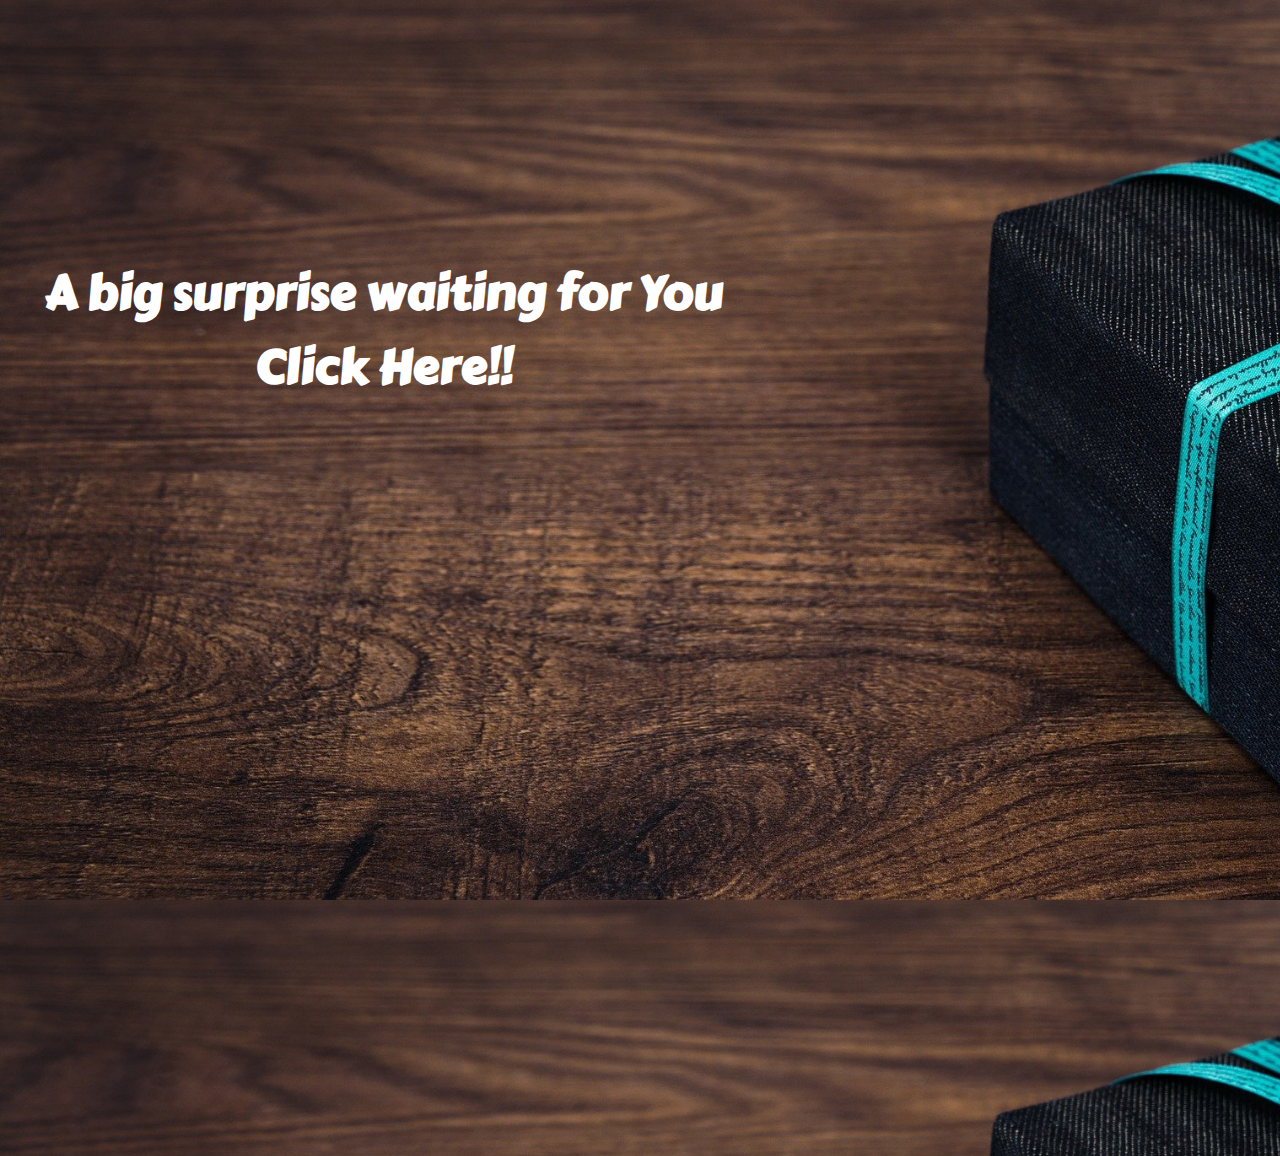
<file: index.html>
<!DOCTYPE html>
<html lang="en">
<head>
    <meta charset="UTF-8">
    <meta name="viewport" content="width=device-width, initial-scale=1.0">
    <title>Document</title>
    <link rel="stylesheet" href="style.css">
</head>
<body>
    <div id="surprise-box">
        A big surprise waiting for You<br><a href="page1.html" id="link">Click Here!!</a>
    </div>
</body>
</html>
</file>
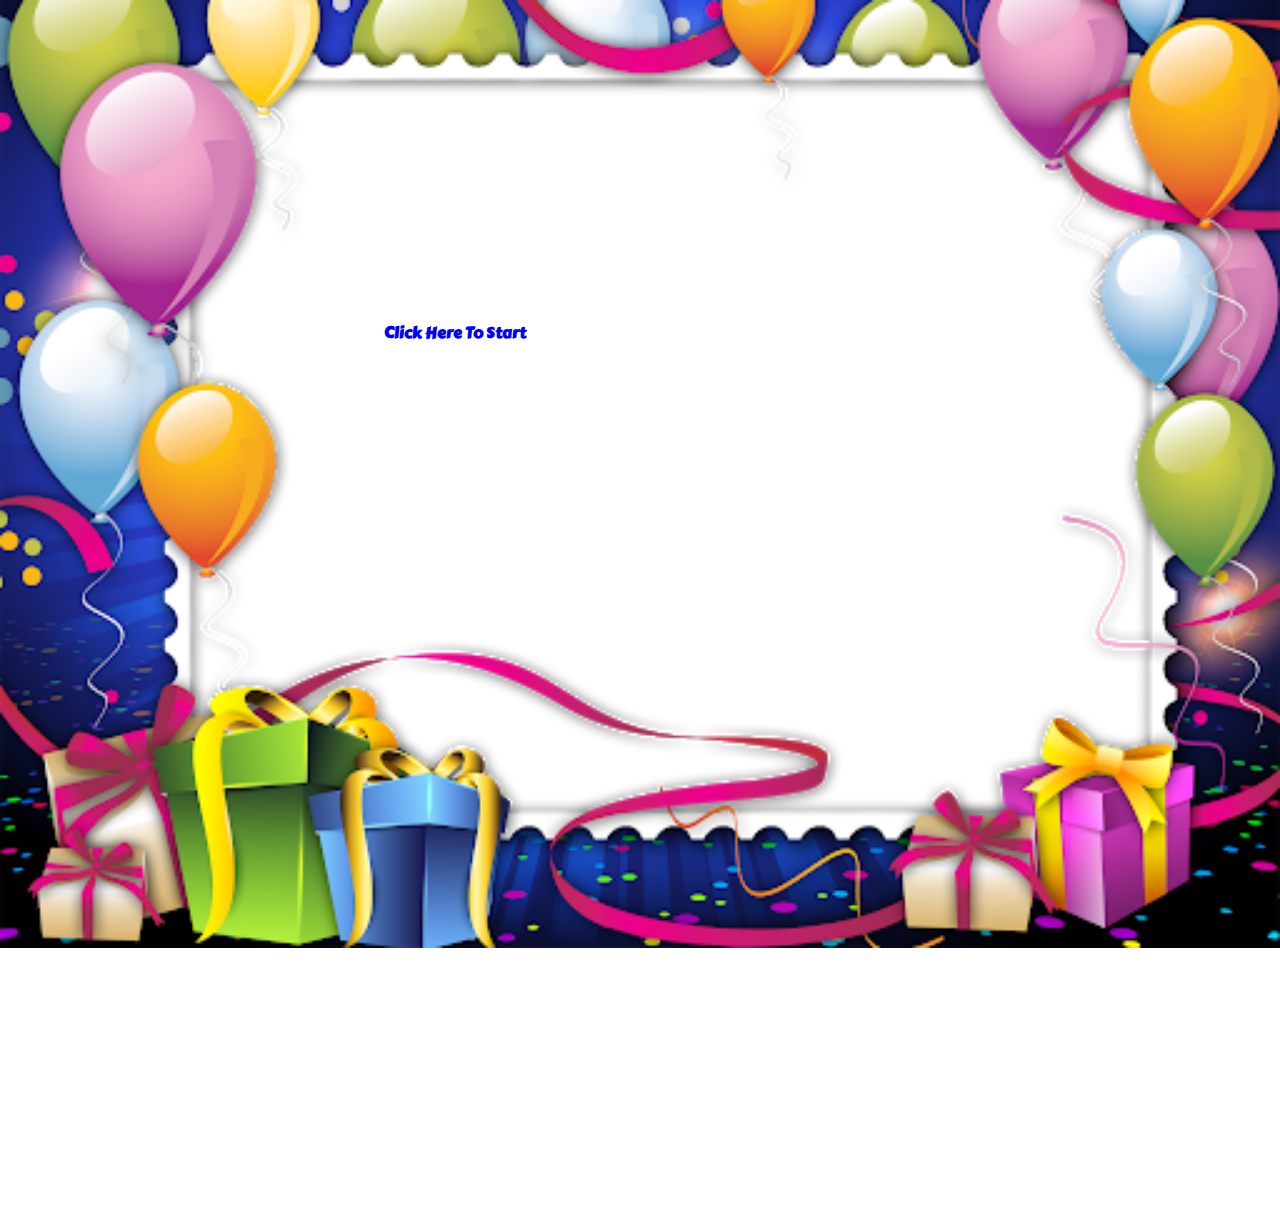
<file: page3.html>
<!DOCTYPE html>
<html lang="en">
<head>
    <meta charset="UTF-8">
    <meta name="viewport" content="width=device-width, initial-scale=1.0">
    <title>Document</title>
    <link rel="stylesheet" href="style.css">
    <link rel="preconnect" href="https://fonts.gstatic.com">
<link href="https://fonts.googleapis.com/css2?family=Fraunces:wght@300&display=swap" rel="stylesheet">
</head>
<body id="page3Body">
    <audio id="myAudio" loop>
		<source src="songs/page_3Song.mp3" type="audio/mp3">
    </audio>

    <div style="margin-left:30%;margin-top:25%;" id="linkdiv">
        <a href="#" id="link"  style="color:blue;" 
        onclick="openFullscreen();">Click Here To Start</a>
    </div>
    
    <div style="display: none;margin-top: 4%;" id="mainBox">
        <img src="image/saumya.jpeg" class="main" id="main1" style="width: 400px;">
        <div class="subMain" id="subMain1">
            Happppppppppppiiiie birthday Rana... 🎂 <br>
            A beautiful + sweet + cute + <br>softnatured + supportive <br>+intelligent + crazy girl....👸
            On your birthday <br>I wish you <br>all love and happiness in the world and whatever <br>
            you want most in the life it comes to you <br>just the way you imagined it or better..<br>
            I m greatful to have you as a friend.<br> 
            Bahut payari h tu....pta nii tha humari <br>Itni acchi bonding Ho jayegi....<br>
            Your dance moves 😱💃.... <br>Mai Tera haye re jabra hoye re jabra fan Ho gya😂
            <br>By the way....... Ek aur <br>saal purani Ho gyi teri <br>alhad jawaani..........
            Happy 20th💫 kannu💃<br>
            Love you ❤🎈🎆🎁🎉🎀<br><br>
            <span style="font-size: 25px;">-- Saumya Srishti</span><br>
            <a href="#" style="color:blue;float:right;margin-right:7%;text-decoration: none;" 
            onclick="next();">Next -></a>
        </div>

        <img src="image/kamakhaya.jpeg" class="main" id="main2" style="display: none;width: 320px;">
        <div class="subMain" id="subMain2" style="display: none;">
            <br><br><br>
            I wish you love, hope <br>and everlasting joy and happiness... <br>
            Happy birthday ❤ <br><br>tu ekdum mast hai yrr aur tu jaisi hai<br>
            waisi hi rahna 😄 aur pahle pahadi 
            <br>language sikha dena fhir video bhejna 😂<br><br>
            <span style="font-size: 25px;">-- kamakhaya Tiwari</span><br><br><br><br>
            <a href="#" style="color:blue;float:right;margin-right:7%;text-decoration: none;"
            onclick="next();">Next -></a>
            <a href="#" style="color:blue;float:left;margin-right:7%;text-decoration: none;"
            onclick="prev();"><- Prev</a>
        </div>

        <img src="image/nitin.jpeg" class="main" id="main3" style="display: none;width: 270px;">
        <div class="subMain" id="subMain3" style="display: none;">
            <br><br><br>
            Happy birthday 🎉🎉🎂🎂🎂 samoshi. May God will <br>
            <br>full your whole needs. Aur tu moti ho <br>gae hai lockdown me 😁😅. Enjoy your day.<br><br>
            Be 😁 happy pichli party yaad hai teri.<br><br>
            <span style="font-size: 25px;">-- Nitin Dwivedi</span><br><br><br>
            <a href="#" style="color:blue;float:right;margin-right:7%;text-decoration: none;"
            onclick="next();">Next -></a>
            <a href="#" style="color:blue;float:left;margin-right:7%;text-decoration: none;"
            onclick="prev();"><- Prev</a>
        </div>

        <img src="image/asmit.jpeg" class="main" id="main4" style="display: none;">
        <div class="subMain" id="subMain4" style="display: none;">
            <br>
            Happy birthday 🎉🎉🎂🎂🎂 Kritika.<br>
            May This birthday brings alot <br>of happiness for you 
            <br><br>You are one the rarest gem😁😅that god had ever<br>
            made😁having the combination <br>of beautiful heart + sharp mind.<br><br>
            Teri Tarifo mein toh shabd <br>kam padd jayenge. Tu kamesha khush rahe<br>
            Tere saare sapne pure ho bas yahi kamna karta hu<br>
            Aur tu bas aise hi smile karti reh....<br>
            Duniya ki saari khushiya bhagwan tujhe de<br>
            And life mein hamesha tujhe success mille<br>
            I am blesses to have you as a friend<br><br>
            <span style="font-size: 25px;">-- Asmit Bajaj</span><br><br>
            <a href="#" style="color:blue;float:right;margin-right:7%;text-decoration: none;"
            onclick="next();">Next -></a>
            <a href="#" style="color:blue;float:left;margin-right:7%;text-decoration: none;"
            onclick="prev();"><- Prev</a>
        </div>

        <div class="subMain" id="subMain5" style="display: none;
        margin-top: 1%;margin-left: 28%;font-size: 25px;">
            Tum Jiyyo Hazaro Saal Saal ke Din Ho Pachas Hazaar....🎂🎂<br>
            🎂🎂🎂✨✨✨✨✨🥳🥳🥳🥳<br>
            <img src="image/cakeCutting.jpeg" class="main" id="main4" style="height: 398px;
            margin-left: 28%;
            width: 247px;">
            <br>
            <a href="#" style="color:blue;float:right;margin-right:7%;text-decoration: none;"
            onclick="exit();">Exit Full Screen</a>
            <a href="#" style="color:blue;float:left;margin-right:7%;text-decoration: none;"
            onclick="prev();"><- Prev</a>
        </div>
        
    </div>
</body>
<script>
    var elem = document.documentElement;
    var elem1 = document.getElementById("mainBox");
function openFullscreen() {
    document.getElementById("myAudio").play();
if (elem.requestFullscreen) {
elem1.style.display="flex";
document.getElementById("linkdiv").style.display="none";
elem.requestFullscreen();
} else if (elem.webkitRequestFullscreen) { /* Safari */
elem1.style.display="flex";
document.getElementById("linkdiv").style.display="none";
elem.webkitRequestFullscreen();
} else if (elem.msRequestFullscreen) { /* IE11 */
elem1.style.display="flex";
document.getElementById("linkdiv").style.display="none";
elem.msRequestFullscreen();
}
}

    id = 1;
    function sleep(ms) {
        return new Promise(resolve => setTimeout(resolve, ms));
    }

    function next(){
        document.getElementById("main"+id).style.display = "none";
        document.getElementById("subMain"+id).style.display = "none";
        id++;
        if(id != 5){
            document.getElementById("main"+id).style.display = "";
            document.getElementById("subMain"+id).style.display = "";
        }else{
            document.getElementById("subMain"+id).style.display = "";
        }
    }

    function prev(){
        if(id != 5){
            document.getElementById("main"+id).style.display = "none";
            document.getElementById("subMain"+id).style.display = "none";
        }else{
            document.getElementById("subMain"+id).style.display = "none";
        }

        
        id--;
        document.getElementById("main"+id).style.display = "";
        document.getElementById("subMain"+id).style.display = "";
        
    }

    function exit(){
        document.exitFullscreen();
    }

</script>
</html>
</file>
<file: style.css>
@import url('https://fonts.googleapis.com/css?family=Carter+One');
/*index css */
body{
    background-image: url(image/gift-box.jpg);
    background-size: cover;
}

#surprise-box{
    width: 60%;
    text-align: center;
    color:white;
    font-weight: bold;
    font-size: 3rem;
    margin-top: 20%;
}

#link{
    text-decoration: none;  
    color:white;
    transition:0.7s;
}

#link:hover{
    transition: 0.5s;
    font-size: 3.5rem;
}




/*page-1 css */

*{
	box-sizing: border-box;
}

body, html{
	margin:0;
	padding:0;
	height:100%;
	font-family: "carter one",sans-serif;
	font-weight: bold!important;
}

.first--slide{
	position: relative;
	width:100%;
	height:100%;
	background:#423d46;
	color:#d8d0be;
	text-transform: uppercase;
	font-weight: 700;
	overflow: hidden;
}

.first--slide::before{
	content:"";
	position: absolute;
	width:0%;
	height: 100%;
	left:0;
	right:0;
	background:#fcbb5e;
	z-index: 3;
	animation:firstSlideRemove 500ms ease 6s 1 forwards;
}

@keyframes firstSlideRemove{
	from{
		width:0%;
	}
	to{
		width:100%;
	}
}

.slide--content{
	overflow: hidden;
	text-align: center;
	padding:4em;
	position: absolute;
	width:auto;
	height: auto;
	left:50%;
	top:45%;
	transform:translate(-50%,-45%);
	animation:firstSlideOver 500ms ease 2000ms 1  forwards;
}

.first--slide .slide--content h1{
	position: relative;
	animation: firstSlideTextOne 500ms ease 0s 1 forwards;
	font-size: 6em;
	margin:0;
	line-height: 1.2em;
	opacity: 0;
	transform: scale(0) rotate(-45deg);
}

.first--slide .slide--content h2{
	position: relative;
	color:#fcbb5e;
	font-size:4em;
	line-height: 1em;
	margin:0;
	top:-1.6em;
	opacity: 0;
	animation:  firstSlideTextTwo 500ms ease 350ms 1 forwards;
}

.first--slide span{
	display: inline-block;
	position: absolute;
	background: #bc835f;
}

.first--slide span.top{
	left:0;
	top:0;
	width:0px;
	height:2px;
	animation:firstSlideBorderOne 300ms ease 650ms 1 forwards;
}

.first--slide span.right{
	right:0;
	top:0;
	width:2px;
	height: 0;
	animation:firstSlideBorderTwo 300ms ease 950ms 1 forwards;
}

.first--slide span.bottom{
	right:0;
	bottom:0;
	width:0px;
	height: 2px;
	animation:firstSlideBorderOne 300ms ease 1250ms 1 forwards;
}

.first--slide span.left{
	left:0;
	bottom:0;
	height: 0;
	width: 2px;
	animation:firstSlideBorderTwo 300ms ease 1550ms 1 forwards;
}

.slide--content::after{
	content:"";
	position: absolute;
	width:175px;
	height: 175px;
	border-radius: 50%;
	background:#bc835f;
	z-index: -1;
	left:-75px;
	top:-75px;
	transform:scale(0);
	animation: firstSlideOverlayOne 300ms ease 1850ms 1 forwards,
	firstSlideOverlayTwo 500ms ease 2150ms 1 forwards;
}

@keyframes firstSlideTextOne{
	from{
		opacity: 0;
		transform:scale(0) rotate(-45deg);
	}
	to{
		opacity: 1;
		transform:scale(1) rotate(0deg);
	}
}

@keyframes firstSlideTextTwo{
	from{
		opacity: 0;
		top: -1.6em;
	}
	to{
		opacity: 1;
		top: 0em;
	}
}

@keyframes firstSlideBorderOne{
	from{
		width: 0px;
	}
	to{
		width: 100%;
	}
}

@keyframes firstSlideBorderTwo{
	from{
		height: 0;
	}
	to{
		height: 100%;
	}
}

@keyframes firstSlideOver{
	from{
		opacity: 1;
		transform:translate(-50%,-45%) rotate(0deg); 
	}
	to{
		opacity: 0;
		transform:translate(-50%,-45%) rotate(-90deg); 
	}
}

@keyframes firstSlideOverlayOne{
	from{
		transform: scale(0);
	}
	to{
		transform: scale(1);
	}
}

@keyframes firstSlideOverlayOne{
	from{
		transform: scale(1);
	}
	to{
		transform: scale(8);
	}
}

/*SECOND SLIDE ANIMATION*/

.slide--content--one{
	position: absolute;
	text-align: center;
	width:100%;
	height: auto;
	top:50%;
	transform:translateY(-50%);
	letter-spacing: 0.1em;
	animation:secondSlideMoveUp 300ms ease 750ms 1 forwards,
	secondSlideOver 1s ease 2.5s 1 forwards ;
}

@keyframes secondSlideOver{
	from{
		transform:translateY(-50%) rotate(0deg);
		left:0;
		opacity: 1;
	}
	to{
		transform: translateY(-50%) rotate(90deg);
		left:50%;
		opacity: 0;
	}
}

.slide--content--one h1 , 
.slide--content--one h2{
	position: relative;
	line-height: 1em;
	margin:0;
} 

.slide--content--one h1.first{
	font-size: 6em;
	opacity: 0;
	transform:rotate(-180deg) scale(0);
	animation:secondSlideTextOne 500ms ease 0s 1 forwards;
}

.slide--content--one h2.first{
	font-size: 5em;
	transform: scale(0);
	opacity: 0;
	animation:secondSlideTextTwo 300ms ease 490ms 1 forwards;
}

.slide--content--one h2.second{
	font-size: 5em;
	transform: scale(0);
	opacity: 0;
	animation:secondSlideTextThree 200ms ease 1000ms 1 forwards;
}

.slide--content--one h1.second{
	top:3em;
	color:#fcbb5e;
	font-size: 6em;
	opacity: 0;
	animation: secondSlideTextFour 300ms ease 1200ms 1 forwards;
}

.circle--stuff{
	position: absolute;
	width:700px;
	height: 700px;
	border-radius: 50%;
	top:50%;
	left:50%;
	transform:translate(-50%,-50%);
}

.circle--stuff svg{
	position: absolute;
	left:0;
	right:0;
	margin:auto;
	opacity: 0;
	top:8em;
	animation:secondSlideSVG 500ms ease 1400ms 1 forwards;
}


@keyframes secondSlideSVG{
	from{
		opacity: 0;
	}	
	to{
		opacity: 1;
	}
}

@keyframes secondSlideTextOne{
	from{
		opacity: 0;
		transform:rotate(-180deg) scale(0);
	}
	to{
		opacity: 1;
		transform:rotate(0deg) scale(1);
	}
}

@keyframes secondSlideTextTwo{
	0%{
		transform: scale(0);
		opacity: 0;
	}
	70%{
		transform: scale(1.2);
		opacity: 1;
	}
	100%{
		transform: scale(1);
		opacity: 1;
	}
}

@keyframes secondSlideMoveUp{
	from{
		top:50%;
		transform:translateY(-50%);
	}
	to{
		top:40%;
		transform:translateY(-40%);
	}
}

@keyframes secondSlideTextThree{
	from{
		transform: scale(0);
		opacity: 0;
	}
	to{
		transform: scale(1);
		opacity: 1;
	}
}

@keyframes secondSlideTextFour{
	from{
		opacity: 0;
		transform: scale(0);
		top: 3em;
	}
	to{
		opacity: 1;
		transform: scale(1);
		top: 0em;
	}
}


/*second slide canvas container*/

.second--canvas{
	position: relative;
	width:100%;
	height: 100%;
	overflow: hidden;
}

.second--canvas::before , 
.second--canvas::after{
	content:"";
	position: absolute;
	width:0;
	height: 100%;
	left:0;
	top:0;
	z-index: -1;
	animation:secondCanvasIntro 500ms ease 0s 1 forwards;
}

.second--canvas::before{
	background: #e97e23;
}

.second--canvas::after{
	background:#ff1f64;
	animation-delay: 500ms;
}

.second--canvas .content{
	position: relative;
	width:100%;
	text-align: center;
	height: auto;
	top:40%;
	transform: translateY(-40%);
	text-transform: uppercase;
	letter-spacing: 0.1em;
	font-size:5em;
	color:#fff;
}

.second--canvas .content h2{
	position: relative;
	margin:0;
}

.second--canvas .content h2:nth-child(1){
	transform:rotate(-90deg);
	left:-2em;
	top:-1em;
	opacity: 0;
	animation:secondCanvasTextOne 500ms ease 1s 1 forwards
}

.second--canvas .content h2:nth-child(2){
	transform:translateX(5em);
	opacity: 0;
	animation:secondCanvasTextTwo 500ms ease 1.5s 1 forwards
}

.second--canvas .content h2:nth-child(3){
	transform:rotate(90deg);
	top:1em;
	left:-2em;
	opacity: 0;
	animation:secondCanvasTextThree 500ms ease 2s 1 forwards
}

.canvas--remove{
	position: absolute;
	width:100%;
	height: 0%;
	left:0;
	bottom:0;
	background: #fff;
	z-index: 2;
	animation:canvasRemove 500ms ease 3s 1 forwards;
}

@keyframes canvasRemove{
	from{
		height: 0%;
	}
	to{
		height: 100%;
	}
}

@keyframes secondCanvasIntro{
	from{
		width:0;
	}
	to{
		width:100%;
	}
}

@keyframes secondCanvasTextOne{
	from{
		transform:rotate(-90deg);
		left:-2em;
		top:-1em;
		opacity: 0;
	}
	to{
		transform:rotate(0deg);
		left:0;
		top:0;
		opacity:1
	}
}

@keyframes secondCanvasTextThree{
	from{
		transform:rotate(90deg);
		top:1em;
		left:-2em;
		opacity: 0;
	}
	to{
		transform:rotate(0deg);
		top:0em;
		left:0em;
		opacity: 1;
	}
}

@keyframes secondCanvasTextTwo{
	from{
		transform:translateX(5em);
		opacity: 0;
	}
	to{
		transform:translateX(0);
		opacity: 1
	}
}

/*third canvas*/

.third--canvas{
	position: relative;
	width:100%;
	height: 100%;
	overflow: hidden;
	background:transparent;
}

.star--bg{
	width:100%;
	height:100%;
	position: absolute;
	left:0;
	top:0;
	background:url("images/Star-Transparent-PNG.png") center / cover repeat;
	opacity: 0;
	animation:thirdCanvasBackground 500ms ease 3s 1 forwards;
}

.star--bg img{
	position: absolute;
	width:auto;
	height:auto;
	top:1em;
	animation:thirdCanvasBanner 500ms ease 3.5s 1 forwards;
	opacity: 0;
}

.star--bg img#b1{
	transform:rotate(-15deg);
	left:0;
}

.star--bg img#b2{
	transform:rotate(15deg);
	right:0;
}

@keyframes thirdCanvasBanner{
	from{
		opacity: 0;
	}
	to{
		opacity: 1;
	}
}

@keyframes thirdCanvasBackground{
	from{
		opacity: 0;

	}
	to{
		opacity: 1;
		
	}
}

.third--canvas::before,
.third--canvas::after{
	content:"";
	position: absolute;
	width:100%;
	height: 0;
	bottom:0;
	left:0;
	z-index: -1;
	animation:thirdCanvasIntro 500ms ease 0s 1 forwards;
}

.third--canvas::before{
	background:#f09e40;
	animation-delay: 200ms
}

.third--canvas::after{
	background:#1080f2;
	animation-delay:700ms;
}


@keyframes thirdCanvasIntro{
	from{
		height: 0%;
	}
	to{
		height: 100%;
	}
}

.third--canvas .center--line{
	position: absolute;
	width:0%;
	height:5px;
	background:#fff;
	top:0;
	bottom:0;
	margin:auto;
	left:0;
	animation:thirdCanvasCenterLine 500ms ease 1s 1 forwards,
	thirdCanvasCenterLineOne 500ms ease 1.5s 1 forwards;
}

.third--canvas .center--line img{
	position: absolute;
	width:auto;
	height:auto;
	top:50%;
	transform:translateY(-50%) scale(0);
	opacity: 0;
	animation:thirdCanvasBalloons 500ms ease 2s 1 forwards;
}

.third--canvas .center--line img#bl--left{
	left:2em;
}

.third--canvas .center--line img#bl--right{
	right:2em;
	animation-delay: 2.5s;
}

.third--canvas .center--line h1{
	position: absolute;
	width:auto;
	height:auto;
	left:50%;
	top:50%;
	transform:translate(-50%,-50%);
	color:#1080f2;
	text-transform: uppercase;
	margin:0;
	font-size:5em;
}

.third--canvas .center--line h1 > span{
	position: relative;
	top:2em;
	opacity: 0;
	animation:thirdCanvasLastText 100ms ease 3s 1 forwards;
}

.third--canvas .center--line h1 > span:nth-child(1){
	animation-delay: 3s;
}

.third--canvas .center--line h1 > span:nth-child(2){
	animation-delay: 3100ms;
}

.third--canvas .center--line h1 > span:nth-child(3){
	animation-delay: 3200ms;
}

.third--canvas .center--line h1 > span:nth-child(4){
	animation-delay: 3300ms;
}

.third--canvas .center--line h1 > span:nth-child(5){
	animation-delay: 3400ms;
}

.third--canvas .center--line h1 > span:nth-child(6){
	animation-delay: 3500ms;
}

.third--canvas .center--line h1 > span:nth-child(7){
	animation-delay: 3600ms;
}

.third--canvas .center--line h1 > span:nth-child(8){
	animation-delay: 3700ms;
}

.third--canvas .center--line h1 > span:nth-child(9){
	animation-delay: 3800ms;
}

.third--canvas .center--line h1 > span:nth-child(10){
	animation-delay: 3900ms;
}

.third--canvas .center--line h1 > span:nth-child(11){
	animation-delay: 4000ms;
}

.third--canvas .center--line h1 > span:nth-child(12){
	animation-delay: 4100ms;
}

.third--canvas .center--line h1 > span:nth-child(13){
	animation-delay: 4200ms;
}

.third--canvas > img{
	position: absolute;
	width:auto;
	height:auto;
	bottom:1em;
	transform: scale(0);
	animation: giftIcon 500ms ease 4300ms 1 forwards;
}

.third--canvas > img#gf1{
	left:35%;
}

.third--canvas > img#gf2{
	left:45%;
	bottom:2em;
	animation-delay: 4800ms;
}

.third--canvas > img#gf3{
	left:55%;
	animation-delay: 5300ms;
}

@keyframes giftIcon{
	from{
		transform:scale(0);
	}
	to{
		transform:scale(1);
	}
}

@keyframes thirdCanvasLastText{
	from{
		opacity: 0;
		top:2em;
	}
	to{
		opacity: 1;
		top:0;
	}
}

@keyframes thirdCanvasBalloons{
	from{
		opacity: 0;
		transform:scale(0) translateY(-50%);
	}
	to{
		opacity: 1;
		transform:scale(1) translateY(-50%);
	}
}

@keyframes thirdCanvasCenterLine{
	from{
		width:0
	}
	to{
		width:100%;
	}
}

@keyframes thirdCanvasCenterLineOne{
	from{
		height:5px;
	}
	to{
		height:200px;
	}
}

#page3Body{
	background-image: url(image/frame.png);
	background-repeat: no-repeat;
	background-position: left;
	background-size: cover;
}

.main{
	width: 428px;
    margin-left: 22%;
    height: 490px;
	margin-top: 1%;
	border-radius: 20px 20px;
}

.subMain{
	margin-top: 2%;
	margin-left: 2%;
	font-size: 18px;
	font-weight: lighter;
	color:darkorchid;
}
</file>
